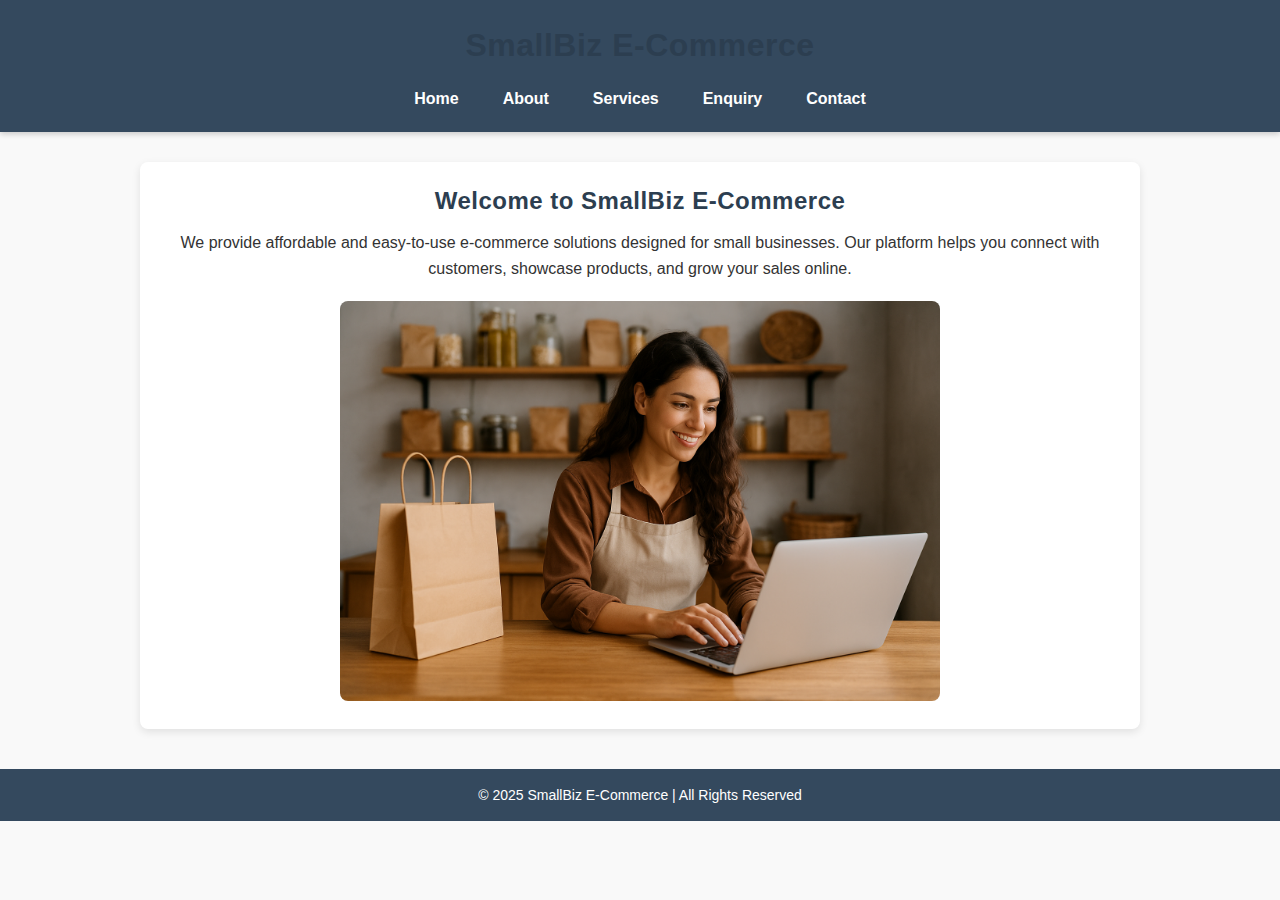
<file: index.html>
<!DOCTYPE html>
<html lang="en">
<head>
    <meta charset="UTF-8">
    <meta name="viewport" content="width=device-width, initial-scale=1.0">
    <title>SmallBiz E-Commerce - Home</title>
    <link rel="stylesheet" href="style.css"
    
</head>
<body class="body">
    <!-- Header and Navigation -->
    <header>
        <h1>SmallBiz E-Commerce</h1>
        <nav>
            <ul>
                <li><a href="index.html">Home</a></li>
                <li><a href="about.html">About</a></li>
                <li><a href="services.html">Services</a></li>
                <li><a href="enquiry.html">Enquiry</a></li>
                <li><a href="contact.html">Contact</a></li>
            </ul>
        </nav>
    </header>

    <!-- Main Content -->
    <main>
        <h2>Welcome to SmallBiz E-Commerce</h2>
        <p>
            We provide affordable and easy-to-use e-commerce solutions designed for small businesses. 
            Our platform helps you connect with customers, showcase products, and grow your sales online.
        </p>
        <img src="images/auto.jpg.png" alt="E-commerce Banner" width="600">
    </main>

    <!-- Footer -->
    <footer>
        <p>&copy; 2025 SmallBiz E-Commerce | All Rights Reserved</p>
    </footer>
</body>
</html>
</file>
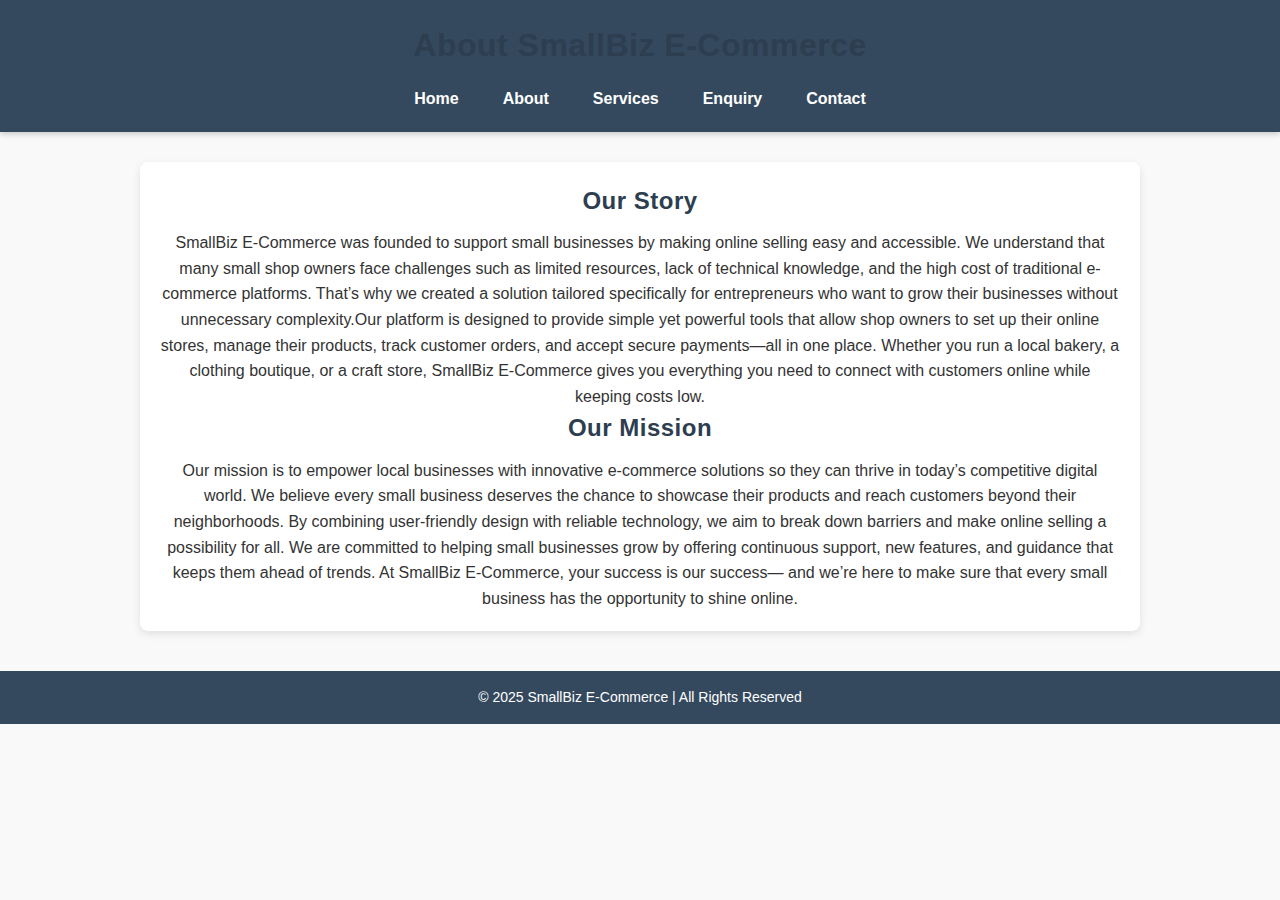
<file: about.html>
<!DOCTYPE html>
<html lang="en">
<head>
    <meta charset="UTF-8">
    <meta name="viewport" content="width=device-width, initial-scale=1.0">
    <title>About Us - SmallBiz E-Commerce</title>
    <link rel="stylesheet" href="style.css">
</head>
<body>
    <header>
        <h1>About SmallBiz E-Commerce</h1>
        <nav>
            <ul>
                <li><a href="index.html">Home</a></li>
                <li><a href="about.html">About</a></li>
                <li><a href="services.html">Services</a></li>
                <li><a href="enquiry.html">Enquiry</a></li>
                <li><a href="contact.html">Contact</a></li>
            </ul>
        </nav>
    </header>

    <main>
        <h2>Our Story</h2>
        <p>
             SmallBiz E-Commerce was founded to support small businesses by making online selling easy and accessible. 
    We understand that many small shop owners face challenges such as limited resources, lack of technical knowledge, 
    and the high cost of traditional e-commerce platforms. That’s why we created a solution tailored specifically 
    for entrepreneurs who want to grow their businesses without unnecessary complexity.Our platform is designed to provide simple yet powerful tools that allow shop owners to set up their 
    online stores, manage their products, track customer orders, and accept secure payments—all in one place. 
    Whether you run a local bakery, a clothing boutique, or a craft store, SmallBiz E-Commerce gives you 
    everything you need to connect with customers online while keeping costs low.
        </p>

        <h2>Our Mission</h2>
        <p>
            Our mission is to empower local businesses with innovative e-commerce solutions so they can thrive 
    in today’s competitive digital world. We believe every small business deserves the chance to showcase 
    their products and reach customers beyond their neighborhoods. By combining user-friendly design with 
    reliable technology, we aim to break down barriers and make online selling a possibility for all. We are committed to helping small businesses grow by offering continuous support, new features, 
            and guidance that keeps them ahead of trends. At SmallBiz E-Commerce, your success is our success— 
            and we’re here to make sure that every small business has the opportunity to shine online.
    </main>

    <footer>
        <p>&copy; 2025 SmallBiz E-Commerce | All Rights Reserved</p>
    </footer>
</body>
</html>
</file>
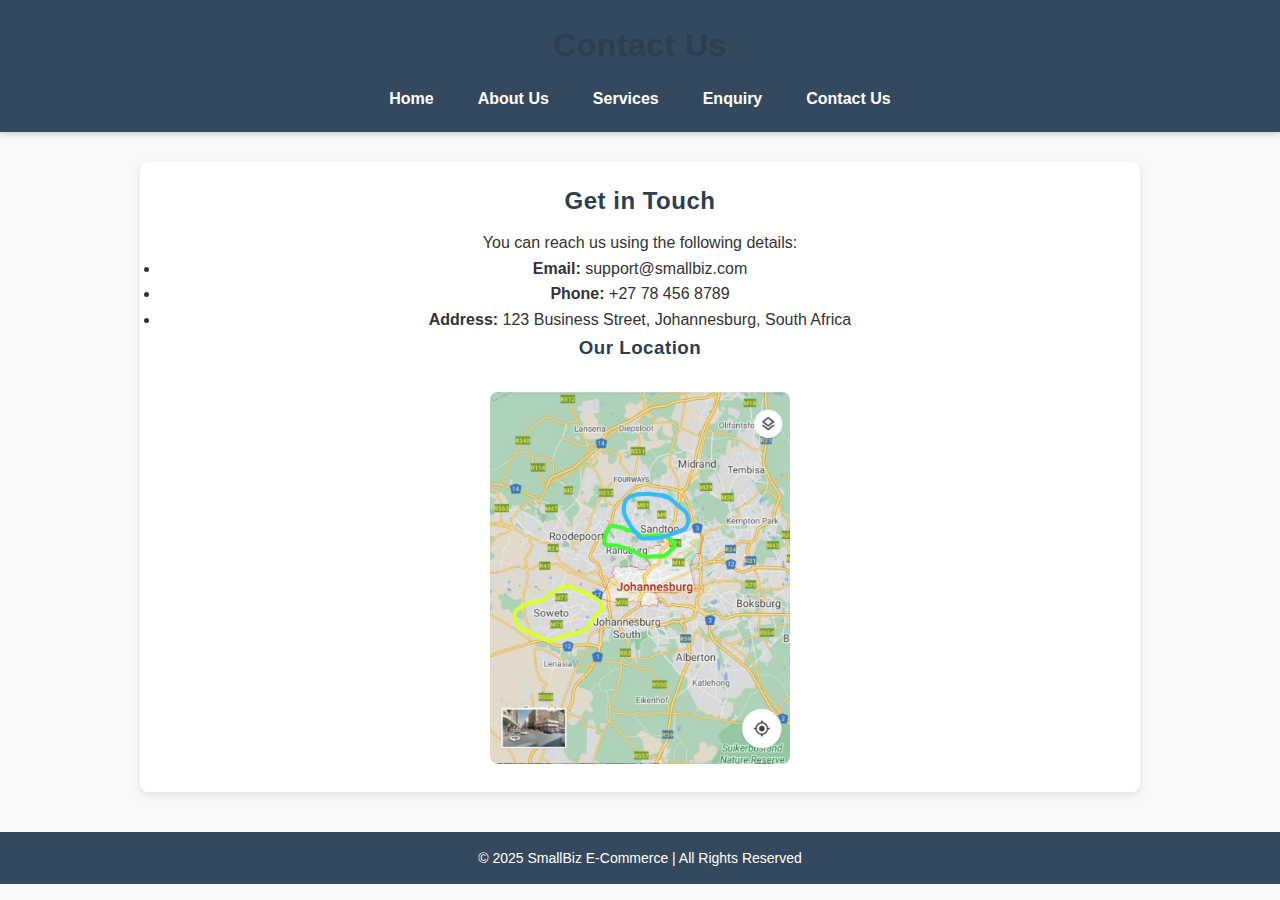
<file: contact.html>
<!DOCTYPE html>
<html lang="en">
<head>
    <meta charset="UTF-8">
    <meta name="viewport" content="width=device-width, initial-scale=1.0">
    <title>Contact Us - SmallBiz E-Commerce</title>
    <link rel="stylesheet" href="style.css">
</head>
<body>
    <header>
        <h1>Contact Us</h1>
        <nav>
            <ul>
                <li><a href="index.html">Home</a></li>
                <li><a href="about.html">About Us</a></li>
                <li><a href="services.html">Services</a></li>
                <li><a href="enquiry.html">Enquiry</a></li>
                <li><a href="contact.html">Contact Us</a></li>
            </ul>
        </nav>
    </header>

    <main>
        <h2>Get in Touch</h2>
        <p>You can reach us using the following details:</p>
        <ul>
            <li><strong>Email:</strong> support@smallbiz.com</li>
            <li><strong>Phone:</strong> +27 78 456 8789</li>
            <li><strong>Address:</strong> 123 Business Street, Johannesburg, South Africa</li>
        </ul>

        <h3>Our Location</h3>
        <img src="images/IMG-20200907-WA0002-768x951.jpg" alt="Business Location Map" width="300">
    </main>

    <footer>
        <p>&copy; 2025 SmallBiz E-Commerce | All Rights Reserved</p>
    </footer>
</body>
</html>
</file>
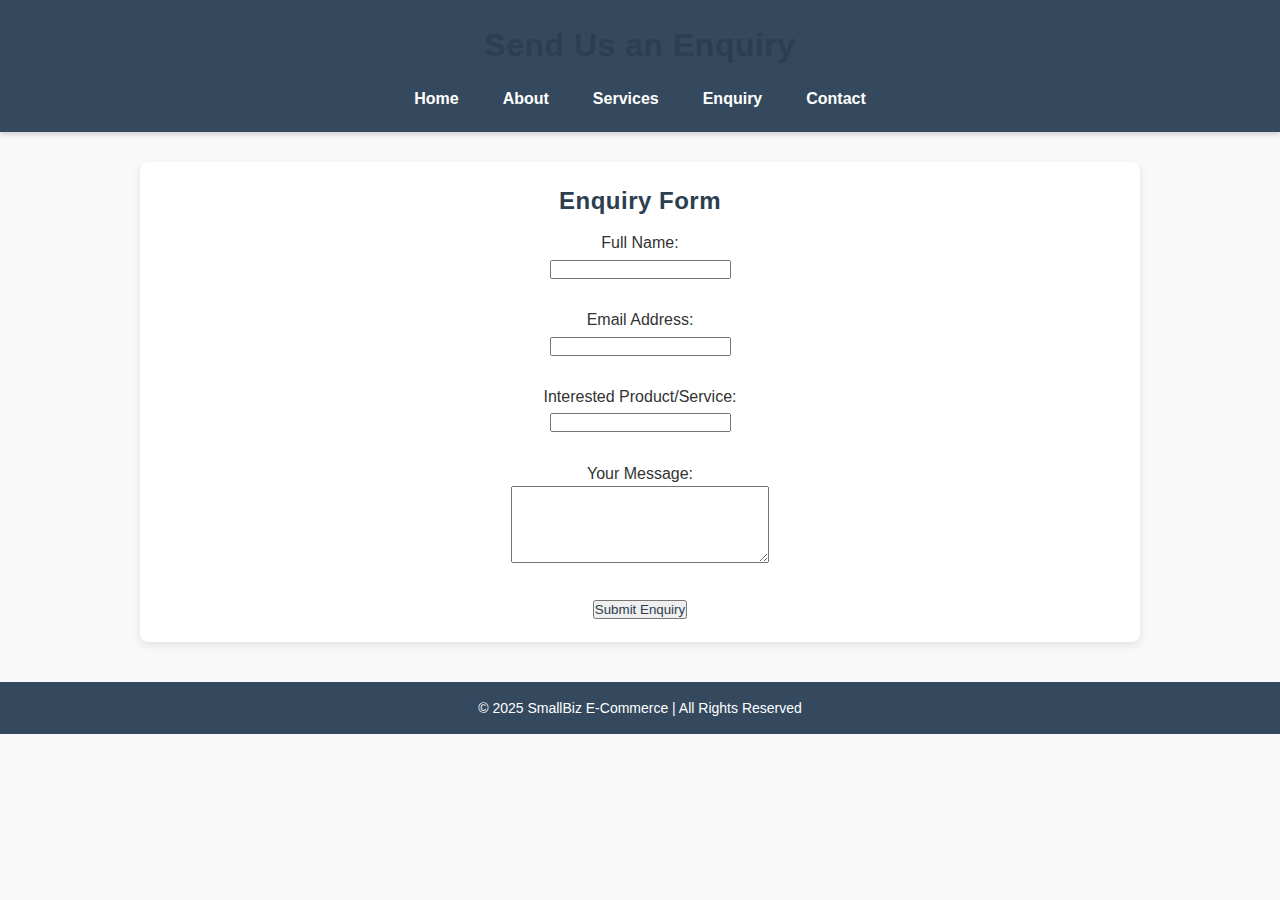
<file: enquiry.html>
<!DOCTYPE html>
<html lang="en">
<head>
    <meta charset="UTF-8">
    <meta name="viewport" content="width=device-width, initial-scale=1.0">
    <title>Enquiry Form - SmallBiz E-Commerce</title>
    <link rel="stylesheet" href="style.css">
</head>

<body>
    <header>
        <h1>Send Us an Enquiry</h1>
        <nav>
            <ul>
                <li><a href="index.html">Home</a></li>
                <li><a href="about.html">About</a></li>
                <li><a href="services.html">Services</a></li>
                <li><a href="enquiry.html">Enquiry</a></li>
                <li><a href="contact.html">Contact</a></li>
            </ul>
        </nav>
    </header>

    <main>
        <h2>Enquiry Form</h2>
        <form action="#" method="post">
            <label for="name">Full Name:</label><br>
            <input type="text" id="name" name="name" required><br><br>

            <label for="email">Email Address:</label><br>
            <input type="email" id="email" name="email" required><br><br>

            <label for="product">Interested Product/Service:</label><br>
            <input type="text" id="product" name="product"><br><br>

            <label for="message">Your Message:</label><br>
            <textarea id="message" name="message" rows="5" cols="30"></textarea><br><br>

            <button type="submit"><a href="submitted.html">Submit Enquiry</a></button>
            
        </form>
    </main>

    <footer>
        <p>&copy; 2025 SmallBiz E-Commerce | All Rights Reserved</p>
    </footer>
</body>
</html>
</file>
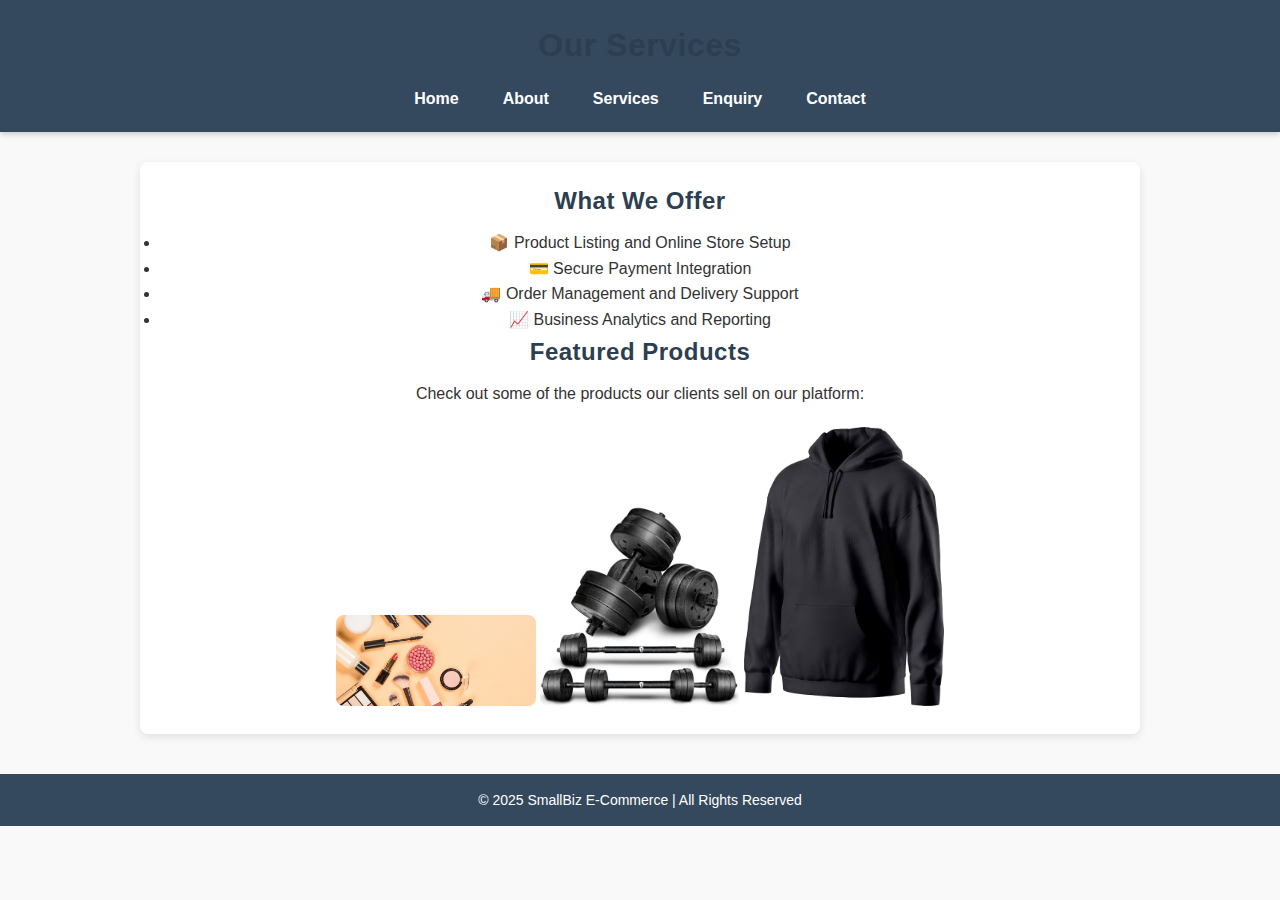
<file: services.html>
<!DOCTYPE html>
<html lang="en">
<head>
    <meta charset="UTF-8">
    <meta name="viewport" content="width=device-width, initial-scale=1.0">
    <title>Our Services - SmallBiz E-Commerce</title>
    <link rel="stylesheet" href="style.css">
    
</head>
<body>
    <header>
        <h1>Our Services</h1>
        <nav>
            <ul>
                <li><a href="index.html">Home</a></li>
                <li><a href="about.html">About</a></li>
                <li><a href="services.html">Services</a></li>
                <li><a href="enquiry.html">Enquiry</a></li>
                <li><a href="contact.html">Contact</a></li>
            </ul>
        </nav>
    </header>

    <main>
        <h2>What We Offer</h2>
        <ul>
            <li>📦 Product Listing and Online Store Setup</li>
            <li>💳 Secure Payment Integration</li>
            <li>🚚 Order Management and Delivery Support</li>
            <li>📈 Business Analytics and Reporting</li>
        </ul>

        <h2>Featured Products</h2>
        <p>Check out some of the products our clients sell on our platform:</p>
        <img src="images/image.jpg" alt="Product 1" width="200" height="200">
        <img src="images/41wWjXl9tUL._SL500_.jpg" alt="Product 2" width="200" height="200">
        <img src="images/81I+mM+SWyL._AC_SL1500_.jpg" alt="Product 3" width="200" height="200">
    </main>

    <footer>
        <p>&copy; 2025 SmallBiz E-Commerce | All Rights Reserved</p>
    </footer>
</body>
</html>
</file>
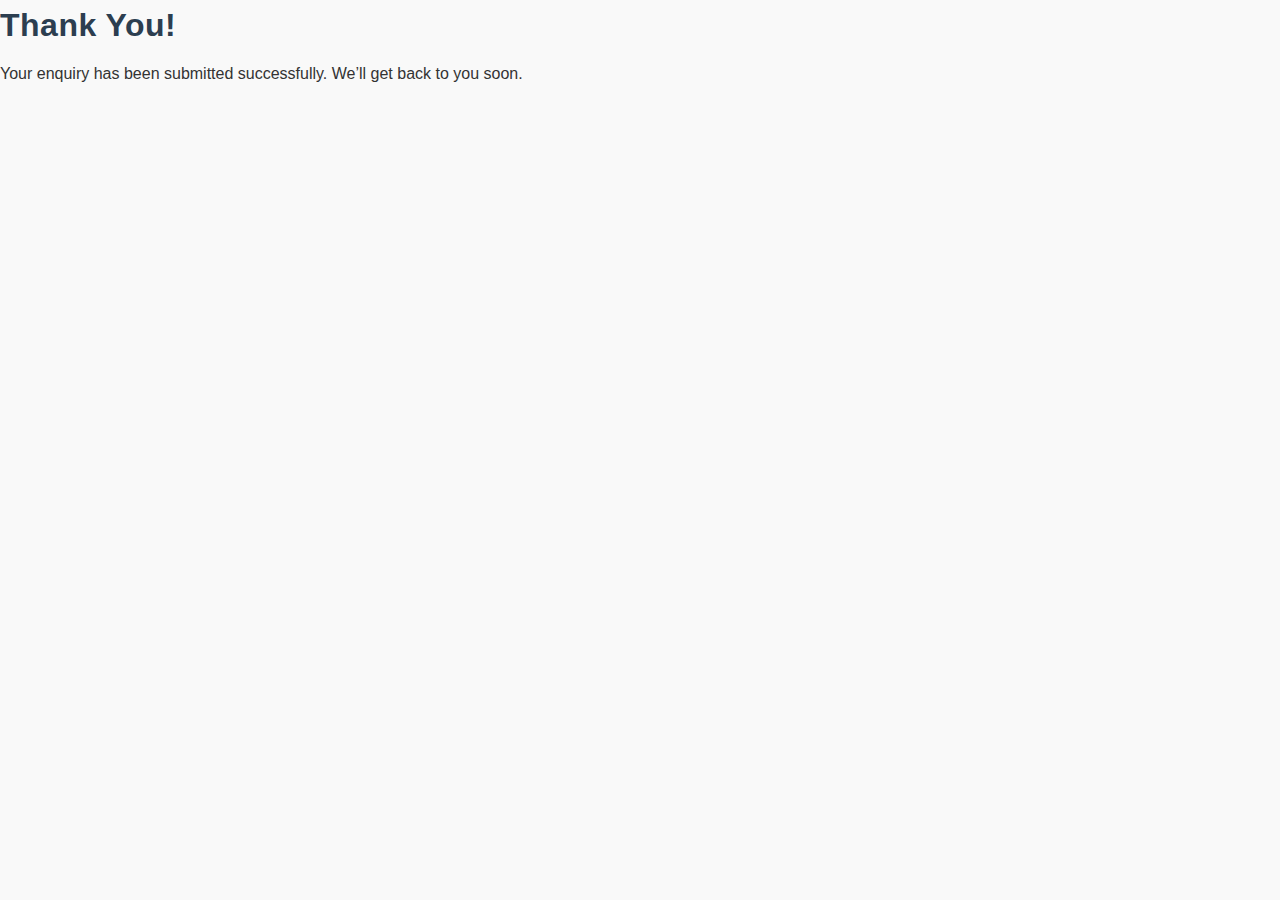
<file: submitted.html>
<!DOCTYPE html>
<html lang="en">
<head>
  <meta charset="UTF-8">
  <meta name="viewport" content="width=device-width, initial-scale=1.0">
  <title>Enquiry Submitted</title>
    <link rel="stylesheet" href="style.css">
</head>
<body>
  <h1>Thank You!</h1>
  <p>Your enquiry has been submitted successfully. We’ll get back to you soon.</p>
</body>
</html>
</file>
<file: style.css>
/* ========== CSS RESET ========== */
* {
    margin: 0;
    padding: 0;
    box-sizing: border-box;
}

/* ========== BASE STYLES ========== */
body {
    font-family: Arial, Helvetica, sans-serif;
    font-size: 16px;
    line-height: 1.6;
    color: #333;
    background-color: #f9f9f9;
    padding: 0;
    margin: 0;
}

/* Headings */
h1, h2, h3 {
    font-weight: 600;
    letter-spacing: 0.5px;
    margin-bottom: 10px;
    color: #2c3e50;
}

/* Links */
a {
    text-decoration: none;
    color: #2c3e50;
}
a:hover {
    color: #e67e22;
}

/* ========== HEADER & NAVIGATION ========== */
header {
    background-color: #34495e;
    color: white;
    padding: 20px;
    text-align: center;
    box-shadow: 0px 2px 6px rgba(0,0,0,0.2);
}

header h1 {
    margin-bottom: 15px;
}

nav ul {
    list-style: none;
    display: flex;
    justify-content: center;
    gap: 20px;
}

nav ul li {
    display: inline-block;
}

nav ul li a {
    color: white;
    font-weight: bold;
    padding: 8px 12px;
    border-radius: 4px;
    transition: background 0.3s;
}

nav ul li a:hover {
    background-color: #e67e22;
    color: white;
}

/* ========== MAIN CONTENT ========== */
main {
    max-width: 1000px;
    margin: 30px auto;
    padding: 20px;
    text-align: center;
    background: white;
    border-radius: 8px;
    box-shadow: 0px 3px 8px rgba(0,0,0,0.1);
}

main img {
    max-width: 100%;
    height: auto;
    margin-top: 20px;
    border-radius: 8px;
}

/* ========== FOOTER ========== */
footer {
    background-color: #34495e;
    color: white;
    text-align: center;
    padding: 15px;
    margin-top: 40px;
    font-size: 14px;
}
</file>
